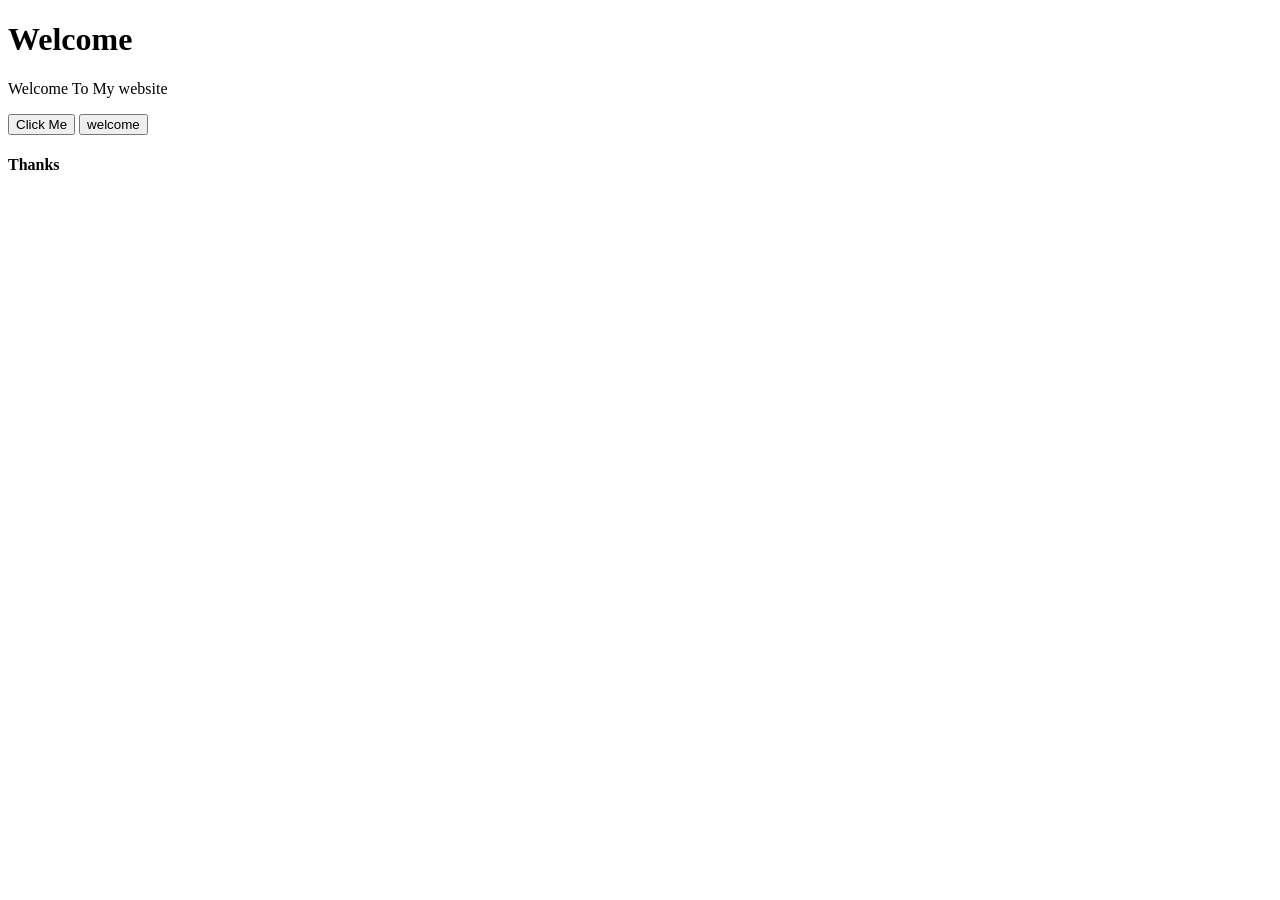
<file: index.html>
<!DOCTYPE html>
<html lang="en">
<head>
    <meta charset="UTF-8">
    <meta name="viewport" content="width=device-width, initial-scale=1.0">
    <title>Document</title>
</head>
<body>
    <h1 id="demo1">Welcome</h1>
    <p id="demo2">Welcome To My website</p>
    <button id="demo3">Click Me</button>
    <button id="demo3">welcome</button>
 <h4>Thanks</h4>
    <Script>
        const dem1 = document.getElementById("demo1");
        const dem2 = document.getElementById("demo2");
        const dem3 = document.getElementById("demo3");

        function demos() {
            dem1.style.color="red";
            dem2.textContent="This Is The Website Created By Mathavan!!!!"

        }
        dem3.addEventListener("click",demos);
        
    </Script>
</body>
</html>
</file>
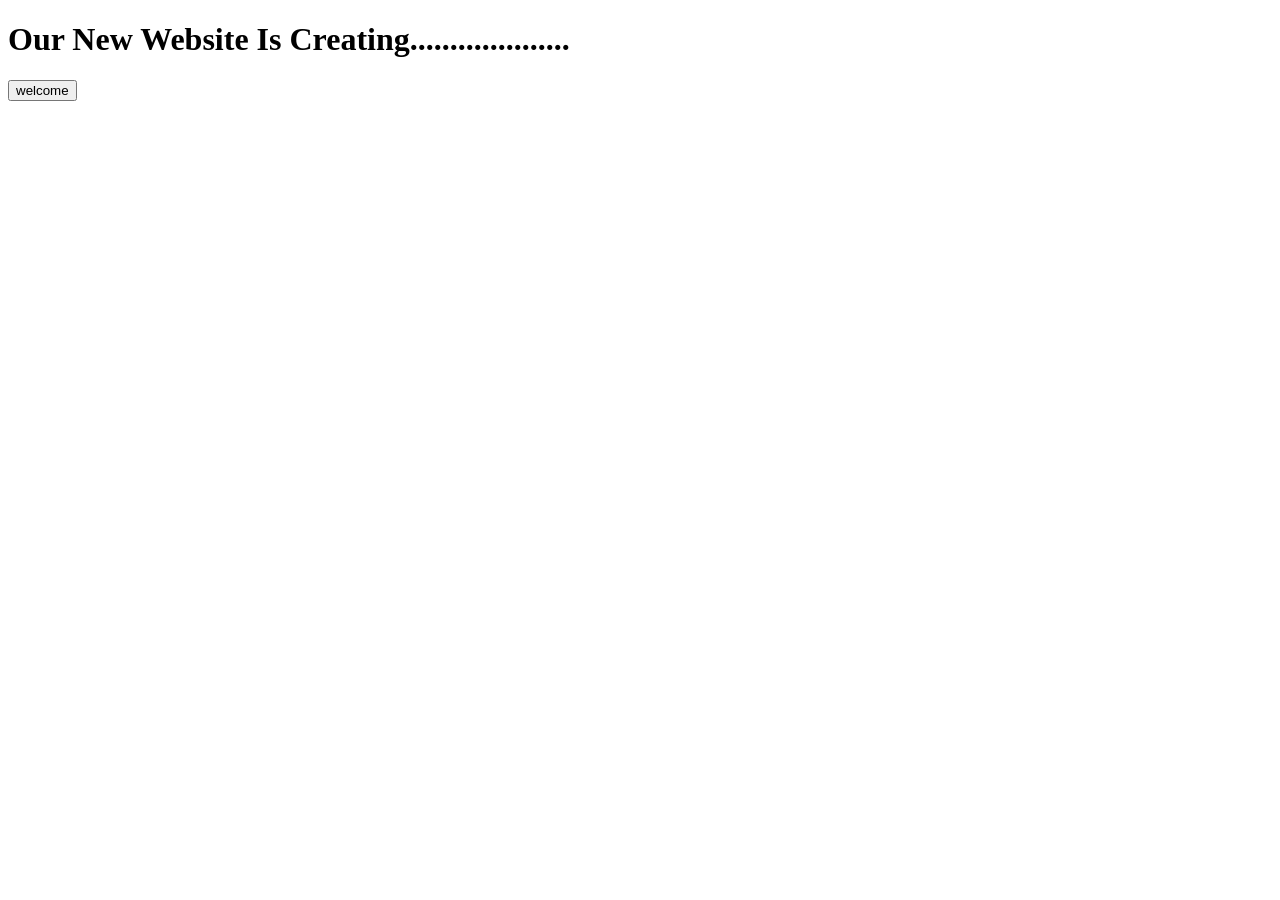
<file: welcome.html>
<!DOCTYPE html>
<html lang="en">
<head>
    <meta charset="UTF-8">
    <meta name="viewport" content="width=device-width, initial-scale=1.0">
    <title>Document</title>
    <link rel="stylesheet" href="welcome.html">
</head>
<body>
    <h1 id="dem1">Our New Website Is Creating....................</h1>
    <button id="dem2">welcome</button>
<script>
    let dum1=document.getElementById("dem1")
    let dem2=document.getElementById("dem2")
    function func(){
        dum1.style.color="palegreen"
    }
    dem2.addEventListener("click",func)
</script>
</body>
</html>
</file>
